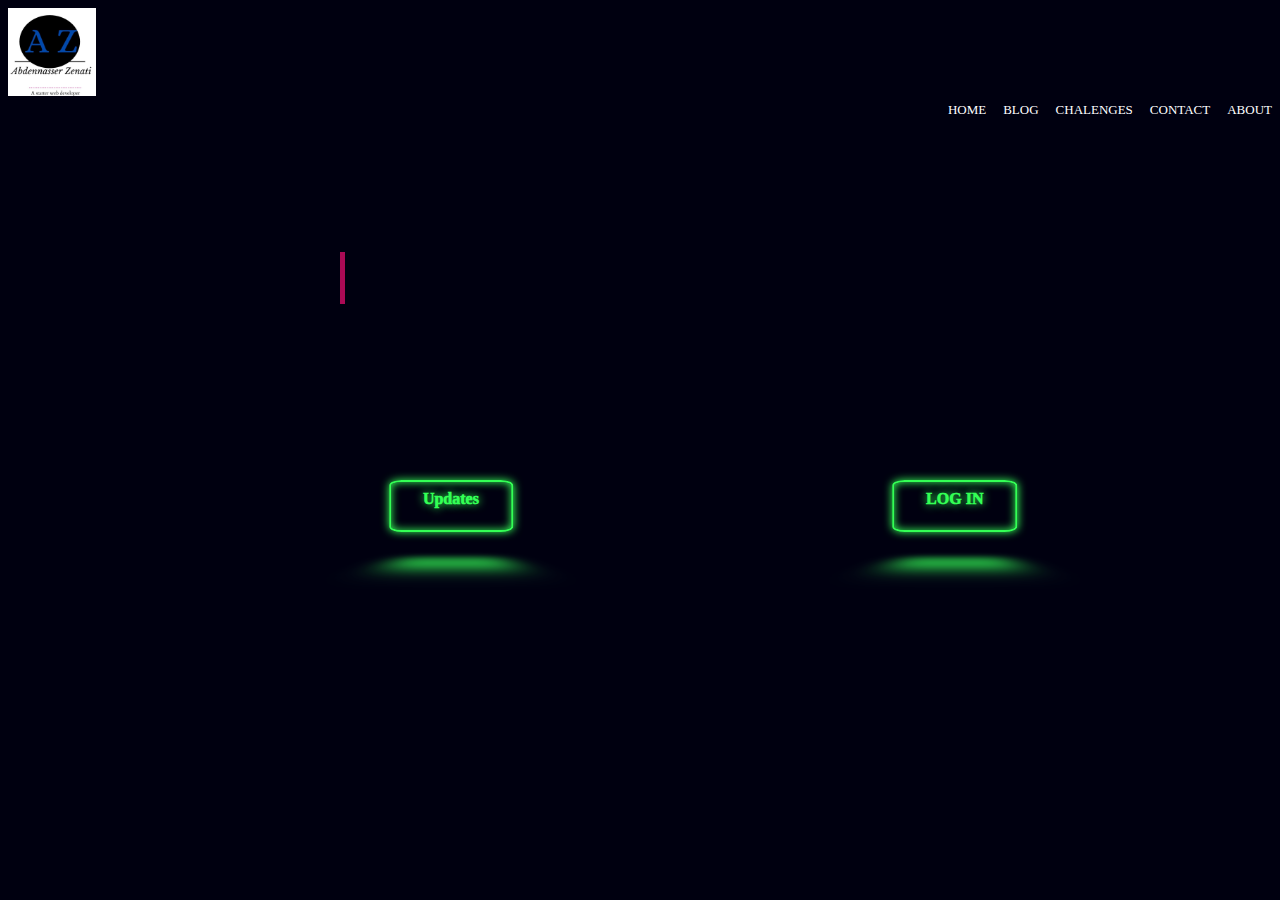
<file: index.html>
<!DOCTYPE html>
<html lang="en">

<head>
    <link rel="preconnect" href="https://fonts.googleapis.com">
    <link rel="preconnect" href="https://fonts.gstatic.com" crossorigin>
    <link href="https://fonts.googleapis.com/css2?family=Source+Code+Pro:wght@200&display=swap" rel="stylesheet">
    <link rel="stylesheet" href="style.css">
    <meta charset="UTF-8">
    <meta http-equiv="X-UA-Compatible" content="IE=edge">
    <meta name="viewport" content="width=device-width, initial-scale=1.0">
    <title>my site</title>
</head>

<body>
    <nav id="logo">
        <a href="index.html"><img src="images/A Z.jpg" alt="Abdennasser Zenati" srcset=""></a>
    </nav>
    <ul id="nav-bar">
        <li><a href="#">HOME</a> </li>
        <li> <a href="#">BLOG</a></li>
        <li><a href="#">CHALENGES</a></li>
        <li><a href="#">CONTACT</a></li>
        <li><a href="#">ABOUT</a></li>

    </ul>
    <div class="parent">
        <section id="welcome">
            <span>Welcome To My Homepage</span>
            <h1>I am Abdennasser Zenati.</h1>
        </section>
    </div>
    <div id="btns">
        <a href="#"> Updates</a>
        <a href="#"> LOG IN</a>
    </div>
</body>

</html>
</file>
<file: style.css>
#nav-bar {
            float: right;
            list-style-type: 0;
            padding: 0;
            margin: 0;
        }
        
        #logo img {
            width: 7%;
            height: 5%;
        }
        
        li {
            font-size: 13px;
            display: inline-block;
            margin-left: 1em;
        }
        
        #nav-bar a {
            text-decoration: none;
            color: white;
        }
        
        html {
            height: 100%;
            color: white;
            background-color: #000010;
        }
        
        li::before {
            display: block;
            content: '';
            width: 100%;
            height: 2px;
            background-color: #ffffff;
            transform: scaleX(0);
            transition: transform 250ms ease;
        }
        
        li:hover::before,
        li:focus::before {
            transform: scaleX(1);
        }
        
        div {
            display: flex;
            align-items: center;
            justify-content: center;
            width: 50%;
            margin-left: 25%;
            margin-right: 25%;
        }
        
        #welcome {
            position: relative;
            top: 4em;
            left: 0;
        }
        
        #welcome span {
            font-size: clamp(0.2rem, 1vw + .5rem, 2.5rem);
            position: absolute;
            transform: translateY(-3rem);
            opacity: 0;
            animation: fade-down 1.5s 6s ease-in-out forwards;
            white-space: nowrap;
        }
        
        #welcome h1 {
            font-size: clamp(.6rem, 2vw + 1rem, 4rem);
            position: absolute;
            top: 1em;
            font-weight: 400;
            font-family: "source code pro", monospace;
            position: relative;
            white-space: nowrap;
        }
        
        #welcome h1::before {
            content: '';
            position: absolute;
            top: 0;
            bottom: 0;
            background-color: #000010;
            left: 0;
            right: 0;
            animation: typing 5s 500ms steps(24) forwards;
        }
        
        h1::after {
            content: '';
            position: absolute;
            top: 0;
            bottom: 0;
            right: 0;
            left: 0;
            width: 0.115em;
            background-color: #aa0a55;
            animation: blink 750ms 500ms steps(24) infinite, typing 5s 500ms steps(24) forwards;
        }
        
        @keyframes typing {
            to {
                left: 100%;
            }
        }
        
        @keyframes blink {
            to {
                background: transparent;
            }
        }
        
        @keyframes fade-down {
            to {
                opacity: 1;
                transform: translateY(0);
            }
        }
        
        #btns {
            width: 100%;
            position: relative;
            transform: translateX(-20%);
            top: 4em;
        }
        
        #btns a {
            text-decoration: none;
            text-align: center;
            padding: .5em 2em;
            border: .125em solid #33ff55;
            color: #33ff55;
            font-weight: 1000;
            margin: 15%;
            white-space: nowrap;
            border-radius: 10%;
            height: 2em;
            text-shadow: 0 0 .5em #33ff55;
            box-shadow: inset 0 0 0.5em 0 #33ff55, 0 0 0.5em 0 #33ff55;
            position: relative;
        }
        
        #btns a::before {
            pointer-events: none;
            content: "";
            position: absolute;
            top: 120%;
            right: 0;
            width: 100%;
            height: 100%;
            background-color: #33ff55;
            transform: perspective(1.5em) rotatex(30deg) scale(1, 0.3);
            filter: blur(1em);
            opacity: .7;
        }
        
        #btns a::after {
            pointer-events: none;
            content: "";
            position: absolute;
            top: 0;
            right: 0;
            left: 0;
            bottom: 0;
            background-color: #33ff55;
            box-shadow: 0 0 1.5em .2em #33ff55;
            z-index: -1;
            opacity: 0;
            transition: opacity 250ms ease;
        }
        
        #btns a:hover::after {
            opacity: 1;
        }
        
        #btns a:hover,
        #btns a:focus {
            background-color: #33ff55;
            color: #aa0a55;
        }
        
        #btns a:hover::before,
        #btns a:focus::before {
            opacity: 1;
        }
</file>
